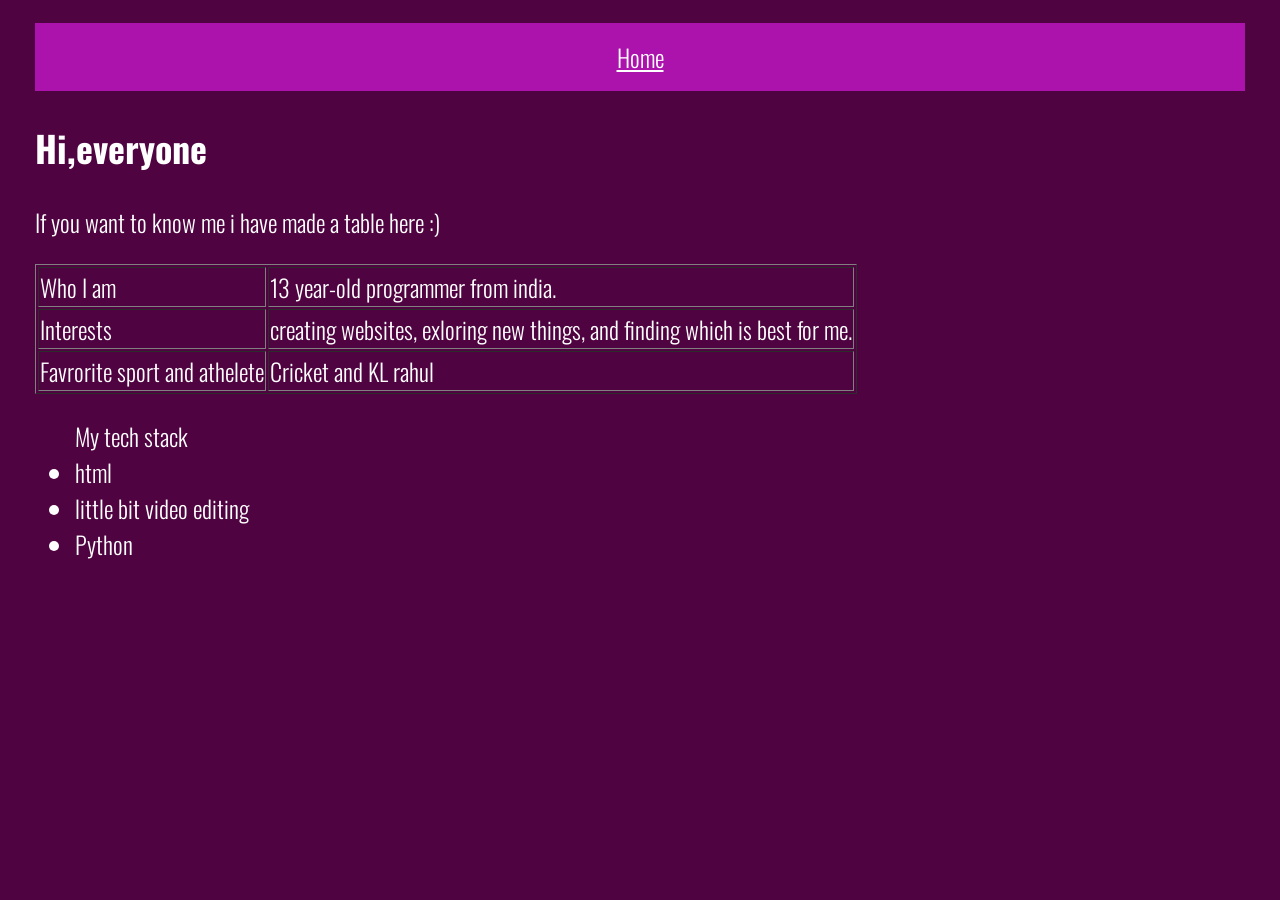
<file: About.html>
<!DOCTYPE html>
<html>
    <head>
        <link rel="preconnect" href="https://fonts.googleapis.com">
        <link rel="preconnect" href="https://fonts.gstatic.com" crossorigin>
        <link href="https://fonts.googleapis.com/css2?family=Oswald:wght@200..700&display=swap" rel="stylesheet">
       
        <link rel="stylesheet" href="style.css" />
        <title>About me </title>
    </head>
    
    <body>
            <nav>
                <ul>
          <li> <a href="index.html">Home</a> </li>
                </ul>
            </nav>
       <h2>Hi,everyone</h2>
       <p> If you want to know me i have made a table here :)</p>
       <table border="1">
        <tr>
            <td> Who I am </td>
            <td> 13 year-old programmer from india.</td>
        </tr>
        <tr>
            <td>
                Interests
            </td>
            <td>
                creating websites, exloring new things, and finding which is best for me.
            </td>
        </tr>
        <tr>
            <td>Favrorite sport and athelete</td>
            <td> Cricket and KL rahul</td>
        </tr>
       </table>
       <ul> My tech stack
        <li>html</li>
        <li> little bit video editing</li>
        <li>Python</li>

       </ul>
    </body>

</html>
</file>
<file: style.css>
img{
    width: 200px;
    margin-left: 30px;
}
.fullsize {
    width: 80%
}
body {
    background-color :#4F0341;
    color :white;
    font-family: 'Oswald',
    sans-serif;
    text-align:left;
    font-size: x-large;
    font-weight: 300;
    margin-left: 20px;
    margin-right: 20px;
    padding: 15px;
    }
    li{
        align-items:left;
    }
    nav{
        background: #ac12ac;
        padding: 1rem;
    }
    nav ul{
        list-style-type:none;
        margin:0;
        padding:0;
        display:flex;
        justify-content: space-around;
    }
    nav ul li{
        display: inline;
    }
    nav ul li a{
        color: white;
        text-decoration:none
        padding:0.5rem 1rem;
        display: block;
    }
    nav ul li a:hover{
        background-color: #e60ae6;
        border-radius:5px;
     }
     .github-button{
        background-color:#ac12ac;
        color:white;
        padding:10px 20px;
        text-decoration: none;
        border-radius: 5px;
        display: inline-block;
    }
    .github-button:hover {
        background-color: #7a177a;
    }
    .email-button{
         background-color:#ac12ac;
        color:white;
        padding:10px 20px;
        text-decoration: none;
        border-radius: 5px;
        display: inline-block;
    }
    .email-button:hover {
        background-color: #7a177a;
    }
    .error{
        text-align: center;
    }
    .error-button{
        background-color: #ac12ac;
        color:white;
        padding: 10px 20px;
        text-decoration: none;
        border-radius: 5px;
        display: inline-block;
     }
     .error-button:hover{
        background-color:#7a177a
     }
</file>
